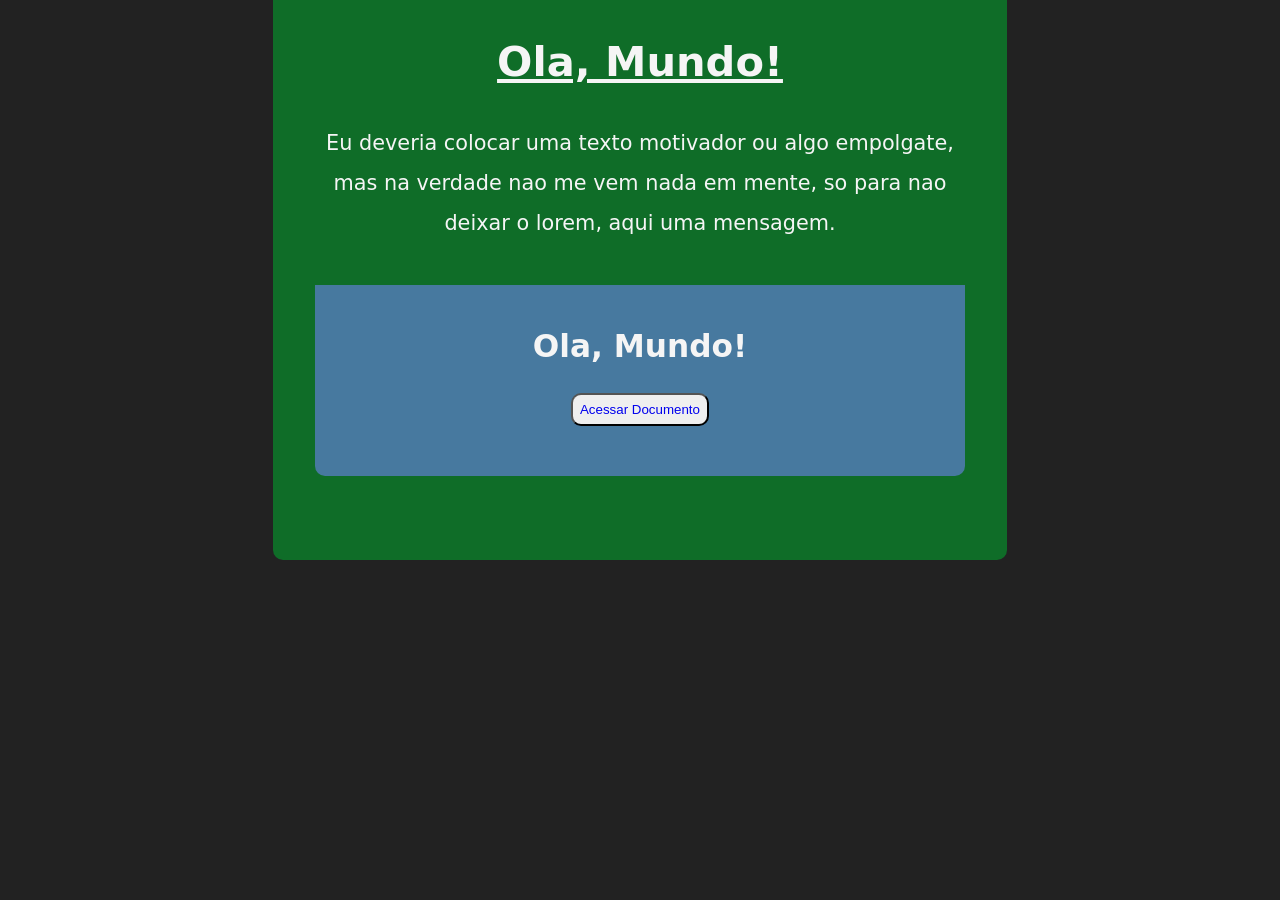
<file: Repo-Local/index.html>
<!DOCTYPE html>
<html lang="pt">
<head>
    <meta charset="UTF-8">
    <meta name="viewport" content="width=device-width, initial-scale=1.0">
    <title>Trabalhando com repositorio Local</title>
    <link rel="stylesheet" href="estilos/style.css">
    <script src="Js/script.js"></script>
</head>
<body onload="trocaBanner();">
    <main>
        <h1>Ola, Mundo!</h1>
        <p>Eu deveria colocar uma texto motivador ou algo empolgate, mas na verdade nao me vem nada em mente, so para nao deixar o lorem, aqui uma mensagem.</p>
        <section>
            <h2 id="mensagem">Banner</h2>
            <button><a href="Docs/DOCX Document.docx" target="_self">Acessar Documento</a></button>
        </section>
    </main>
</body>
</html>
</file>
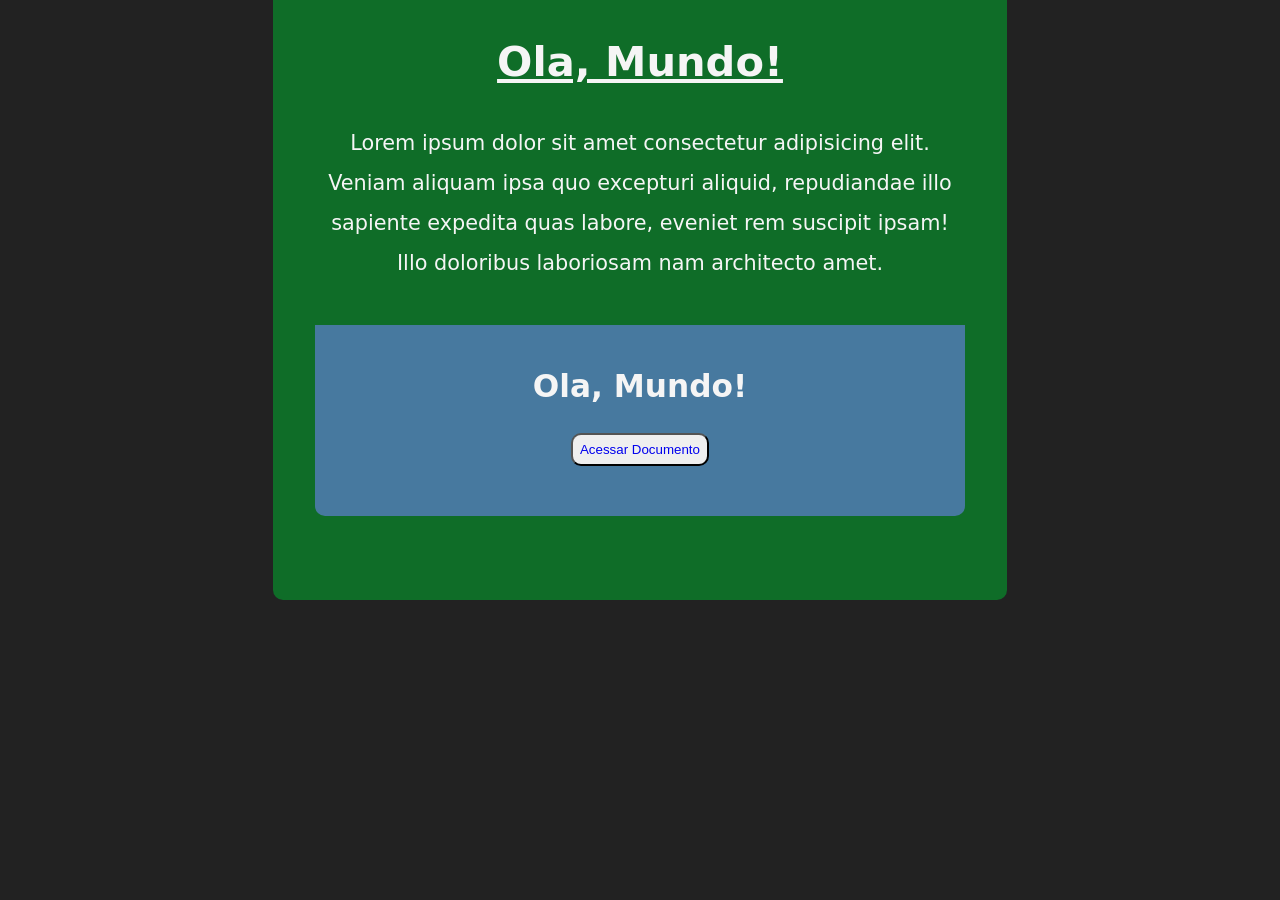
<file: src/index.html>
<!DOCTYPE html>
<html lang="pt">
<head>
    <meta charset="UTF-8">
    <meta name="viewport" content="width=device-width, initial-scale=1.0">
    <title>Trabalhando com repositorio Local</title>
    <link rel="stylesheet" href="estilos/style.css">
    <script src="Js/script.js"></script>
</head>
<body onload="trocaBanner();">
    <main>
        <h1>Ola, Mundo!</h1>
        <p>Lorem ipsum dolor sit amet consectetur adipisicing elit. <br> Veniam aliquam ipsa quo excepturi aliquid, repudiandae illo sapiente expedita quas labore, eveniet rem suscipit ipsam! Illo doloribus laboriosam nam architecto amet.</p>
        <section>
            <h2 id="mensagem">Banner</h2>
            <button><a href="Docs/DOCX Document.docx" target="_self">Acessar Documento</a></button>
        </section>
    </main>
</body>
</html>
</file>
<file: Repo-Local/estilos/style.css>
*{
    margin: 0;
    text-decoration: none;
}
body{
    background-color: rgba(0, 0, 0, 0.867);
    color: whitesmoke;
    font-family: system-ui, -apple-system, BlinkMacSystemFont, 'Segoe UI', Roboto, Oxygen, Ubuntu, Cantarell, 'Open Sans', 'Helvetica Neue', sans-serif;
    line-height: 2.5rem;
    font-size: 1.3rem;
}

main{
    background-color: rgb(15, 109, 40);
    text-align: center;
    padding: 2em;
    max-width: 650px;
    margin-inline: auto;
    border-bottom-left-radius: 10px;
    border-bottom-right-radius: 10px;
}

h1{
    text-decoration: underline;
    margin-block-end: 1em;
}

section{
    margin-block: 2em;
    height: 150px;
    padding-top: 2em ;
    border-radius: inherit;
    background-color: rgb(71, 121, 159);
}

button{
    padding: 7px;
    margin-top: 2em;
    border-radius: 10px;
    
}
</file>
<file: src/estilos/style.css>
*{
    margin: 0;
    text-decoration: none;
}
body{
    background-color: rgba(0, 0, 0, 0.867);
    color: whitesmoke;
    font-family: system-ui, -apple-system, BlinkMacSystemFont, 'Segoe UI', Roboto, Oxygen, Ubuntu, Cantarell, 'Open Sans', 'Helvetica Neue', sans-serif;
    line-height: 2.5rem;
    font-size: 1.3rem;
}

main{
    background-color: rgb(15, 109, 40);
    text-align: center;
    padding: 2em;
    max-width: 650px;
    margin-inline: auto;
    border-bottom-left-radius: 10px;
    border-bottom-right-radius: 10px;
}

h1{
    text-decoration: underline;
    margin-block-end: 1em;
}

section{
    margin-block: 2em;
    height: 150px;
    padding-top: 2em ;
    border-radius: inherit;
    background-color: rgb(71, 121, 159);
}

button{
    padding: 7px;
    margin-top: 2em;
    border-radius: 10px;
    
}
</file>
